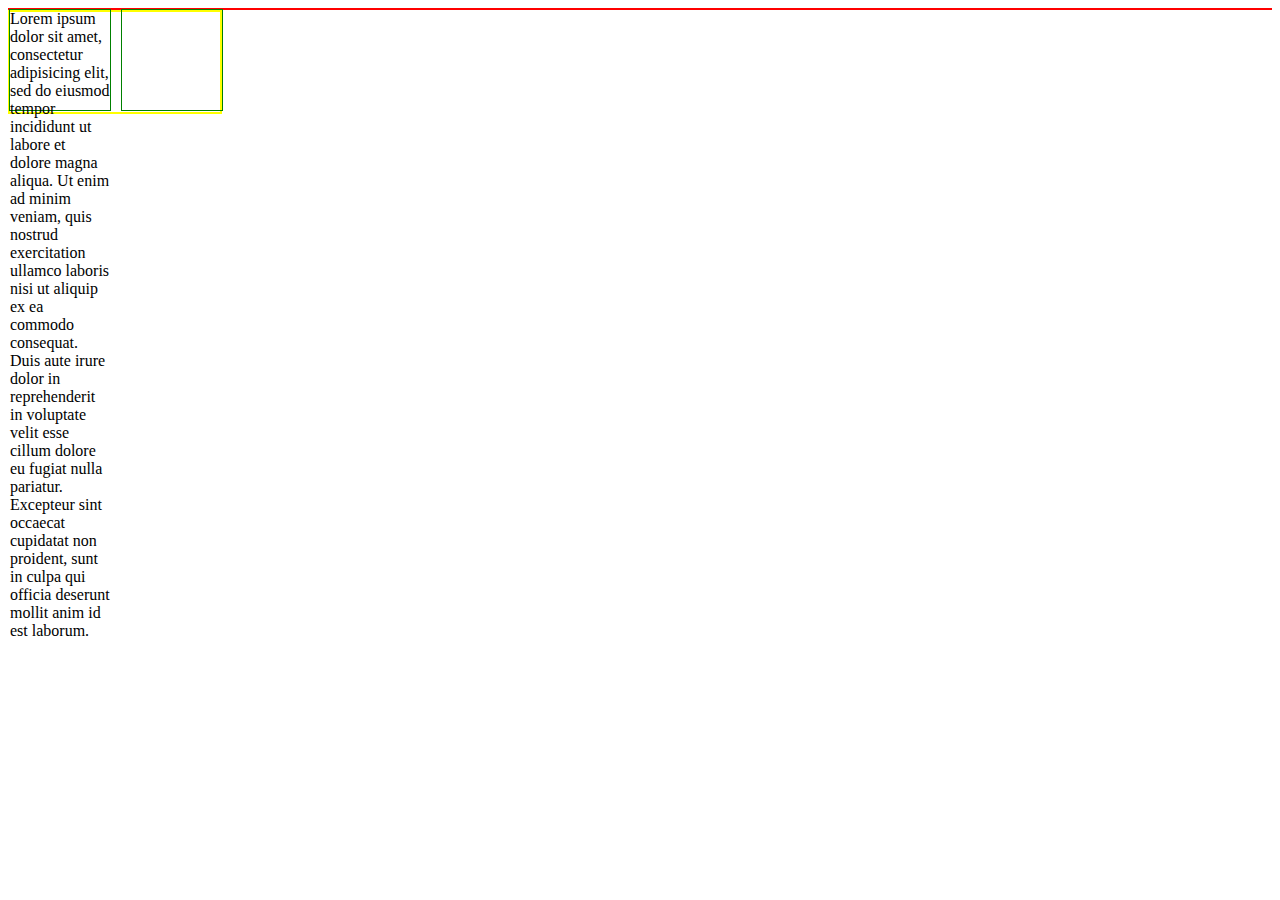
<file: index.html>
<!DOCTYPE html>
<html lang="en" dir="ltr">
  <head>
    <meta charset="utf-8">
    <title></title>
    <style media="screen">
      .container {
        border: 1px solid red;
      }
      .left{
        float: left;
        width: 100px;
        height: 100px;
        margin-right: 10px;
        border:1px solid green;

      
      }
      .container1{
        height: 100px;
        width: 210px;
        border: 2px solid yellow;
      }

    </style>
  </head>
    <body>
      <div class="container">
        <div class="left">
          Lorem ipsum dolor sit amet, consectetur adipisicing elit, sed do eiusmod tempor incididunt ut labore et dolore magna aliqua. Ut enim ad minim veniam, quis nostrud exercitation ullamco laboris nisi ut aliquip ex ea commodo consequat. Duis aute irure dolor in reprehenderit in voluptate velit esse cillum dolore eu fugiat nulla pariatur. Excepteur sint occaecat cupidatat non proident, sunt in culpa qui officia deserunt mollit anim id est laborum.
        </div>
        <div class="left">

        </div>
      </div>
      <div class="container1">

      </div>
    </body>
</html>
</file>
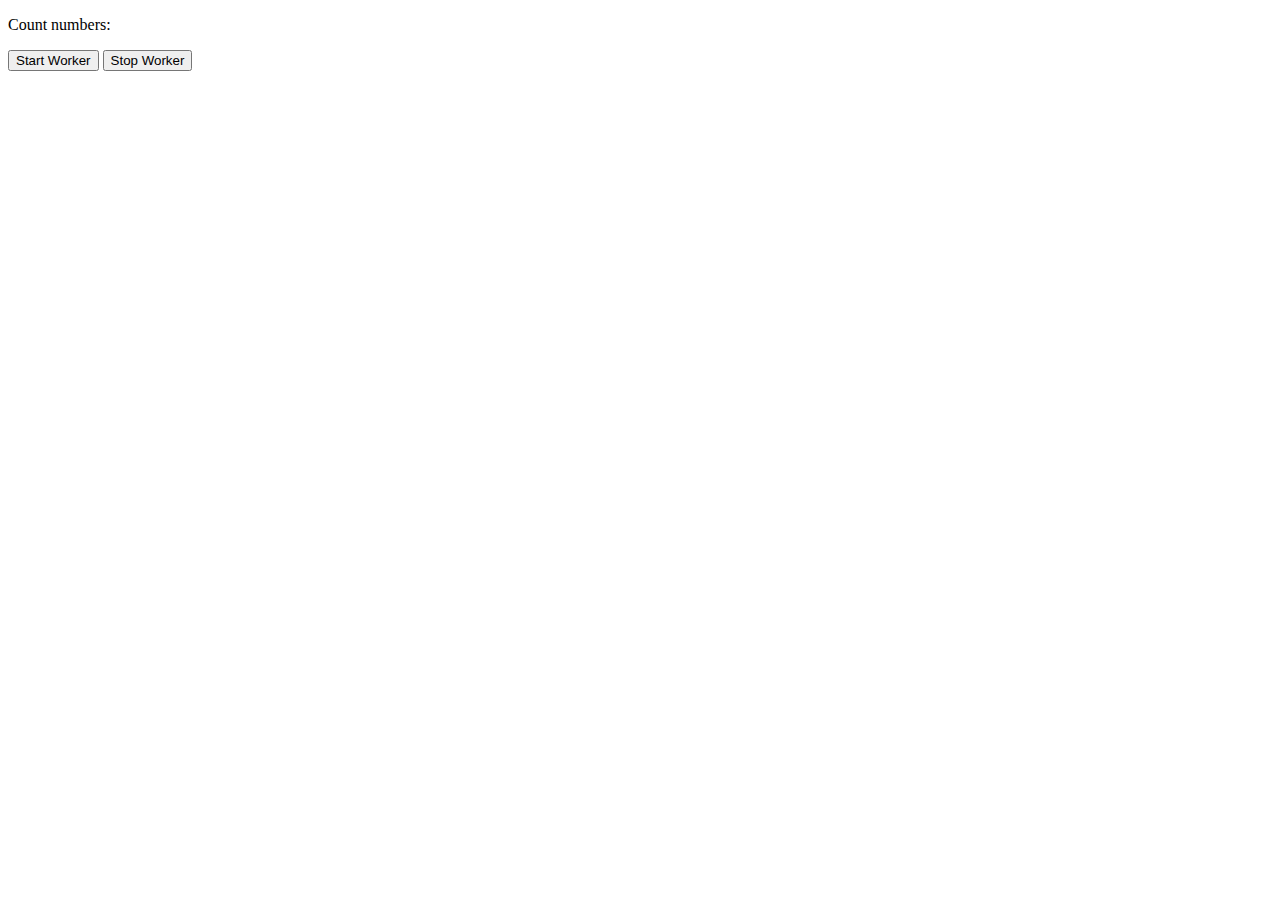
<file: 巩固/webworker/index.html>
<!DOCTYPE html>
<html lang="en" dir="ltr">
  <head>
    <meta charset="utf-8">
    <title></title>
  </head>
  <body>
    <p>Count numbers: <output id="result"></output></p>
    <button onclick="startWorker()">Start Worker</button>
    <button onclick="stopWorker()">Stop Worker</button>
    <br />
    <br />

    <script>
      var w;
      function startWorker()
        {
          if(typeof(Worker)!=="undefined")
          {
              if(typeof(w)=="undefined")
                {
                  w=new Worker("demo_worker.js");
                  console.log('wwwww',w)
                }
              w.onmessage = function (event) {
                document.getElementById("result").innerHTML=event.data;
              };
          }
          else
          {
            document.getElementById("result").innerHTML="Sorry, your browser does not support Web Workers...";
          }
        }

        function stopWorker()
        {
          w.terminate();
        }
    </script>
  </body>
</html>
</file>
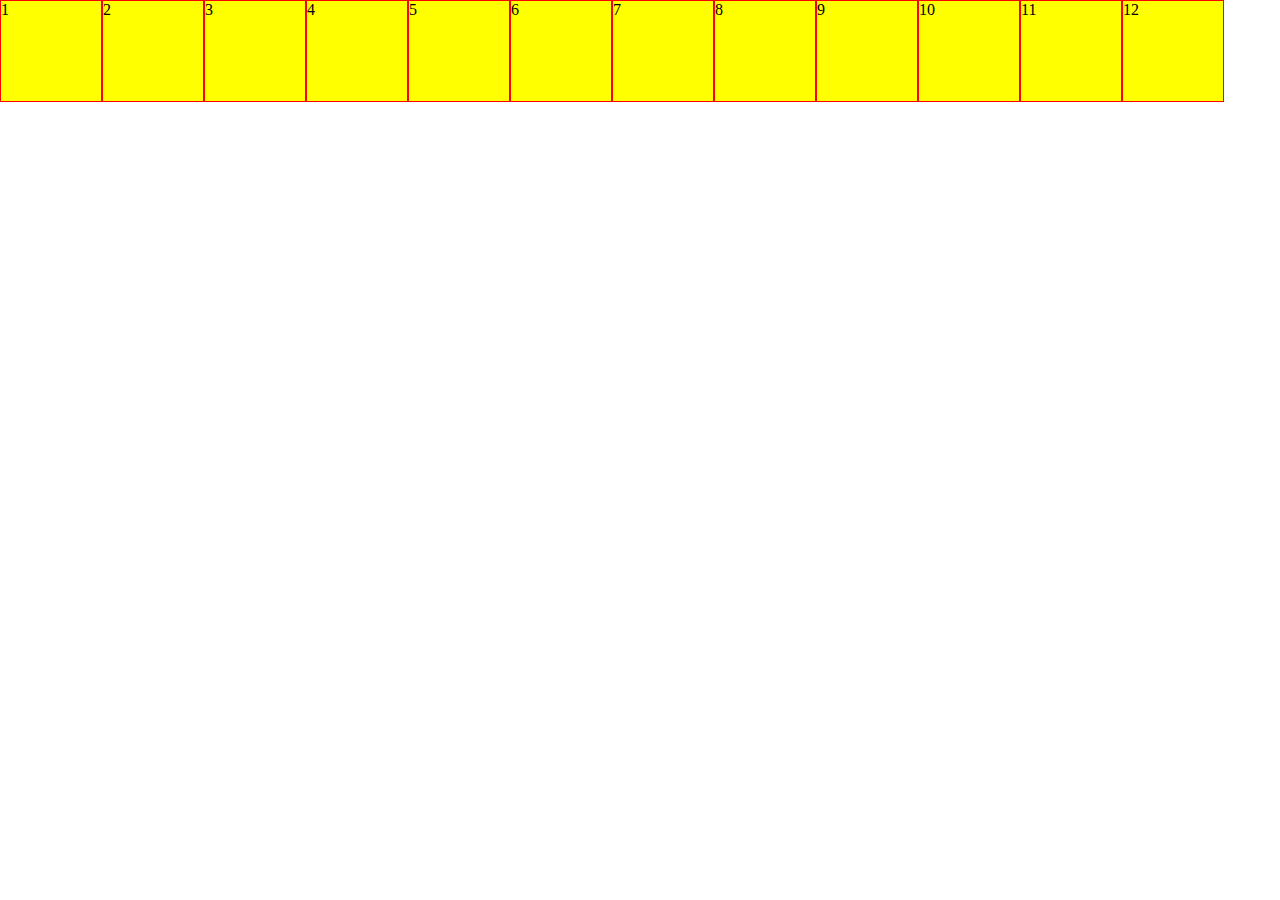
<file: 巩固/css/flex.html>
<!DOCTYPE html>
<html lang="en" dir="ltr">
  <head>
    <meta charset="utf-8">
    <title></title>
    <style>
      *{padding:0;margin:0}
      .box{
        height:200px;
        display:flex;
        flex-direction:row;
        flex-wrap:wrap;
        /* justify-content:flex-start; */
        /* align-items:flex-start; */
        align-content:flex-start;
      }
      .item {
        width:100px;
        height:100px;
        background:yellow;
        border:1px solid red;
      }
    </style>
  </head>
  <body>
    <div class="box">
      <div class="item">
        1
      </div>
      <div class="item">
        2
      </div>
      <div class="item">
        3
      </div>
      <div class="item">
        4
      </div>
      <div class="item">
        5
      </div>
      <div class="item">
        6
      </div>
      <div class="item">
        7
      </div>
      <div class="item">
        8
      </div>
      <div class="item">
        9
      </div>
      <div class="item">
        10
      </div>
      <div class="item">
        11
      </div>
      <div class="item">
        12
      </div>
    </div>
  </body>
</html>

<!-- flex -->
</file>
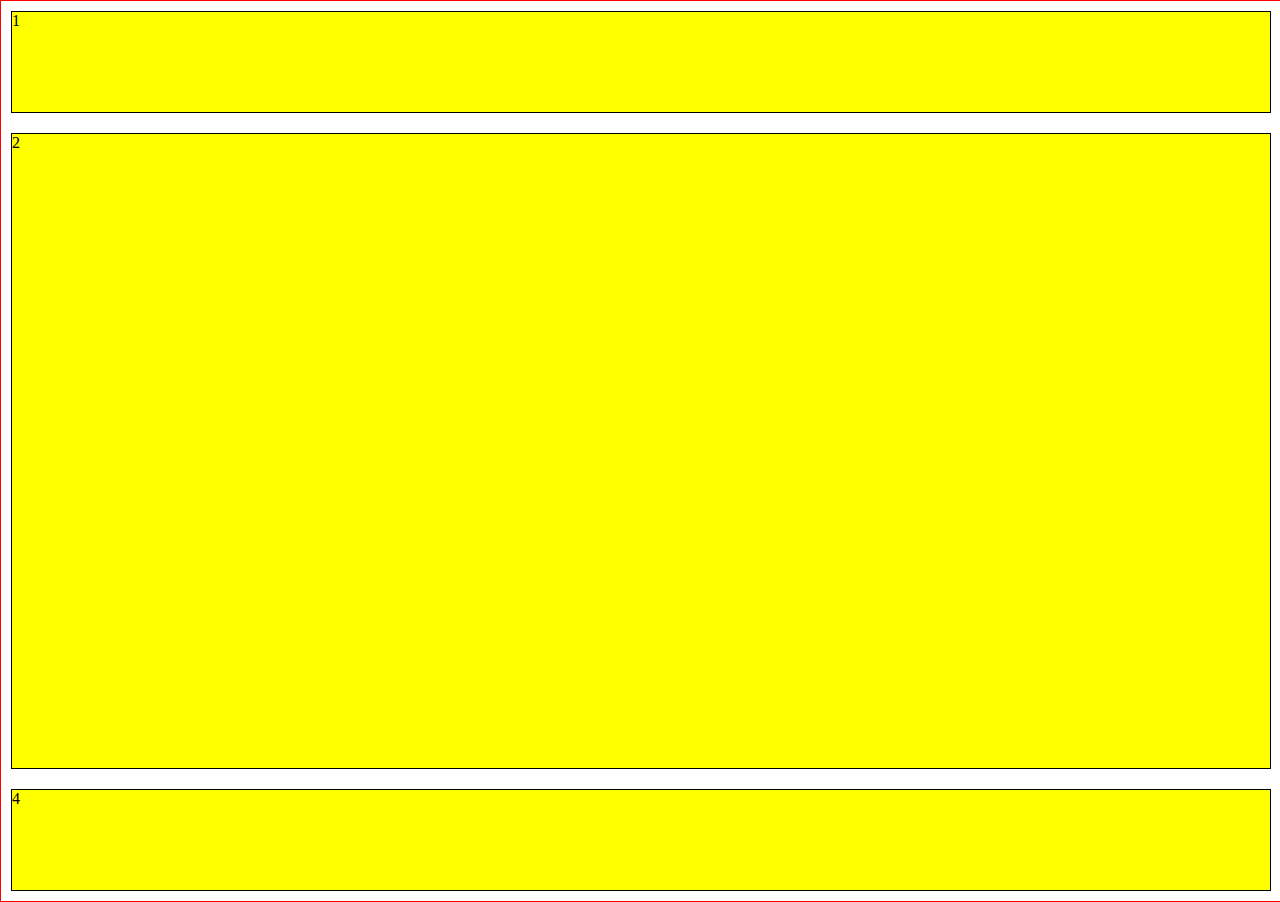
<file: 巩固/css/test.html>
<!DOCTYPE html>
<html lang="en" dir="ltr">
  <head>
    <meta charset="utf-8">
    <title></title>
    <style media="screen">
      *{
        padding:0;
        margin:0;
      }
      html{
        height: 100%;
      }
      body{
        height: 100%;
      }
      .box{
        display:flex;
        width:100%;
        height: 100%;
        border:1px solid red;
        flex-direction: column;
      }
      .item{
        background:yellow;
        border:1px solid black;
        margin: 10px;
      }
      .item1{
        order:1;
        height: 100px;
        flex-basis: 200px 100%;
      }
      .item2{
        order:3;
        /* flex-grow:1; */
        flex-grow: 2;
      }
      .item4{
        order:4;
        height: 100px;
        flex-basis: 200px 100%;
      }
    </style>
  </head>
  <body>
    <div class="box">
      <div class="item item1">
        1
      </div>
      <div class="item item2">
        2
      </div>
      <div class="item item4">
        4
      </div>
    </div>
  </body>
</html>
</file>
